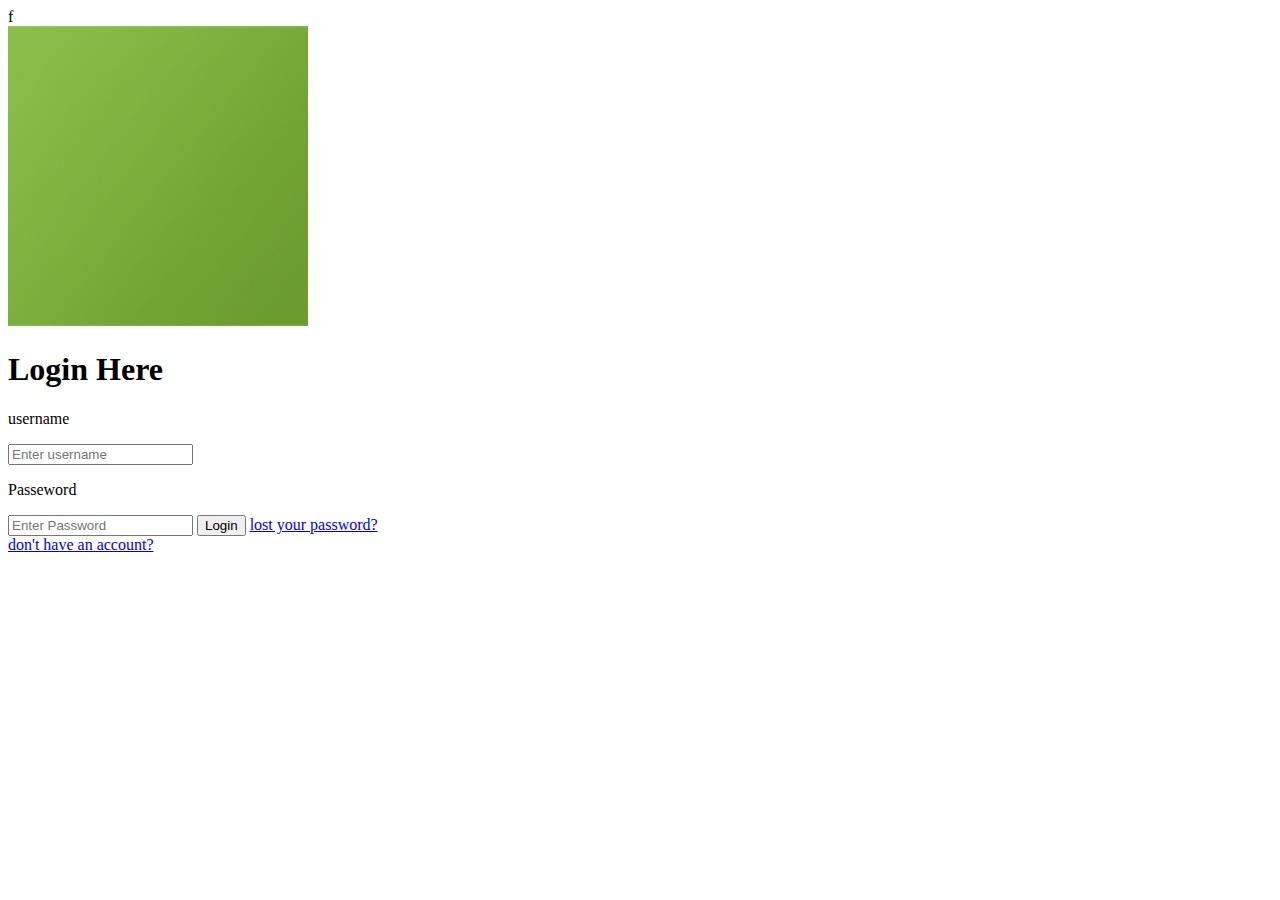
<file: view/sign.html>
<!DOCTYPE html>
<html lang="fr">f
<head>
    <meta charset="UTF-8">
    <meta http-equiv="X-UA-Compatible" content="IE=edge">
    <meta name="viewport" content="width=device-width, initial-scale=1.0">
    <title>Login Form Design</title>
    <link rel="stylesheet" type="sign.html" href="style.css">
</head>

    <body>
        <div class="loginbox">
            <img src="../img/fontvert.png" class="fontvert" alt="photo">
      <h1>Login Here</h1>
    <form>
        <p>username</p>
        <input type="text" name="" placeholder="Enter username">
        <p>Passeword</p>
        <input type="password" name="" placeholder="Enter Password">
        <input type="submit" name="" value="Login" >
        <a href="#"> lost your password?</a><br>
        <a href="#">don't have an account?</a>

    </form>
        
        </div>
        
    </body>
</html>
</file>
